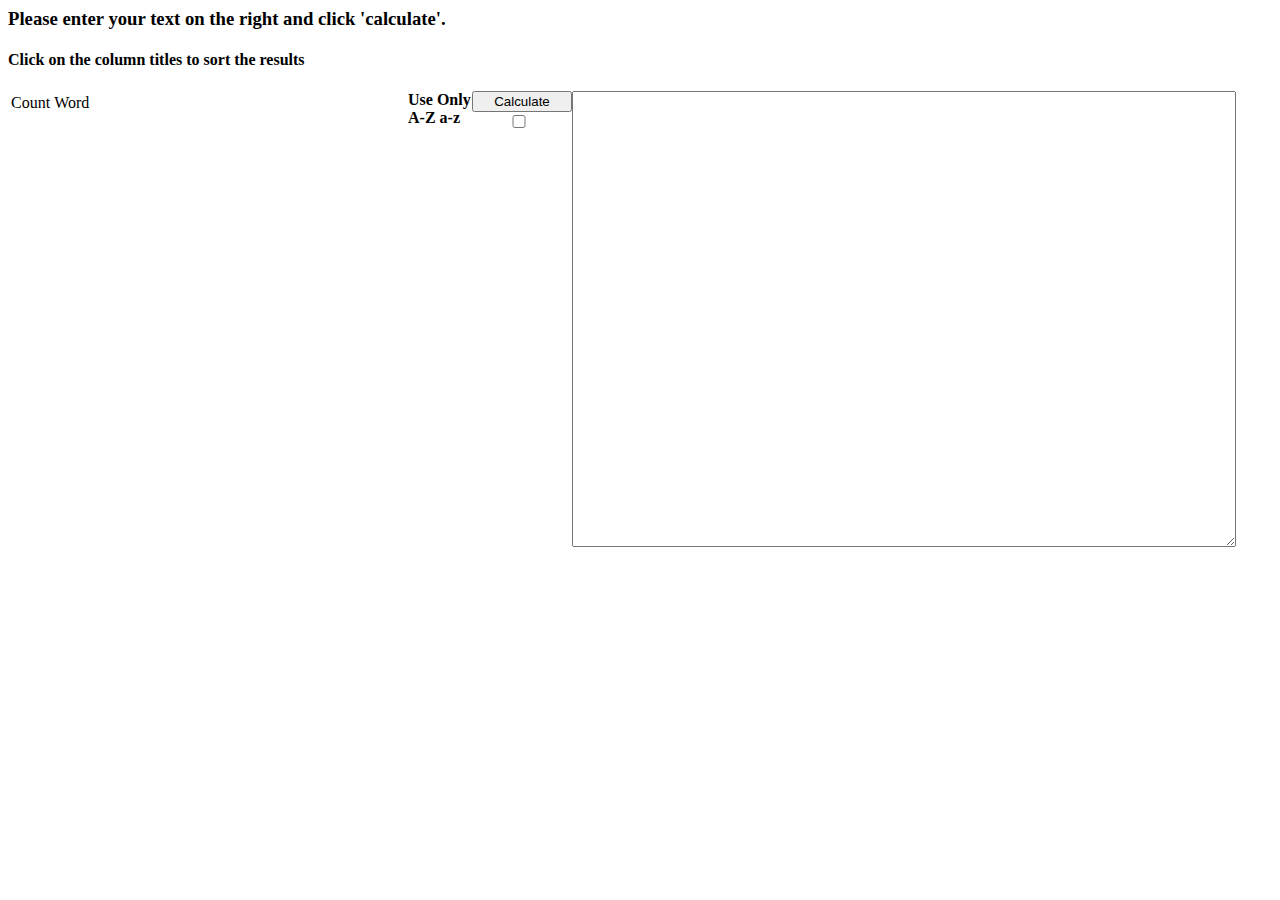
<file: index.html>
<html>

<head>
	 <script src="jquery-1.8.2.min.js"></script>
	 <script src="sorttable.js"></script>
</head>


<body>

	<div>
		<h3>Please enter your text on the right and click 'calculate'.</h3>
		<h4>Click on the column titles to sort the results<h4>
		
		<div style="float:left; display:inline; width:400">
			<table id="results" class="sortable">
				<tr><td>Count</td><td>Word</td></tr>
			</table>
		</div>

		<div style="float:right; display:inline; width:700">
			<textarea id="inputText" rows="30" cols="80"></textarea>
		</div>
		
		<button style="float:right; display:inline; width:100" type="button" onclick="calculate()">Calculate</button>
		<input style="float:right; display:inline; width:100" type="checkbox" id="AZOnly" value="AZOnly"> Use Only A-Z a-z<br>
	</div>

</body>

</html>

<script>

	

	function calculate(){
		
		var inputText = document.getElementById('inputText').value;
		
		//get array of words
		var inputs = inputText.split(" ");
		inputs = trimall(inputs);
		
		//prepare result object
		var results = {};
		
		//for each word in inputs add to the results count
		for (var x=0; x<inputs.length; x++){
			if (results[inputs[x]] == undefined){
				results[inputs[x]] = 1;
			}else{
				results[inputs[x]] = results[inputs[x]] + 1;
			}
		}
			
		writeResults(results);
	}
	
	function writeResults(results){
		var size = 0, key;
		for (key in this) {
			if (this.hasOwnProperty(key)) size++;
		}
		
		var x=0;
		var table = document.getElementById("results");
		table.innerHTML = "<tr><td>Count</td><td>Word</td></tr>";
		var rowCount = table.rows.length;
		
		for (x in results) {
		
			if (isClean(x)){
				
		
				var row = table.insertRow(rowCount);
				
				var cell1 = row.insertCell(0);
				cell1.innerHTML = x;
				
				var cell2 = row.insertCell(0);
				cell2.innerHTML = results[x];
			
				rowCount++;
			
			}
		}
		sorttable.makeSortable(table);
		var myTH = document.getElementsByTagName("th")[0];
		sorttable.innerSortFunction.apply(myTH, []);
	}
	
	//test against the checked filters
	function isClean(word){
		if ($('#AZOnly')[0].checked){
			if(!/^[a-zA-Z]+$/.test(word)){
				return false;
			}
		}
		return true;
	}
	
	//trim all strings of an arr
	function trimall(arr){
		for (var i = 0; i < arr.length; i++) {
			arr[i] = arr[i].trim();
		}
		return arr;
	}
	
	
</script>
</file>
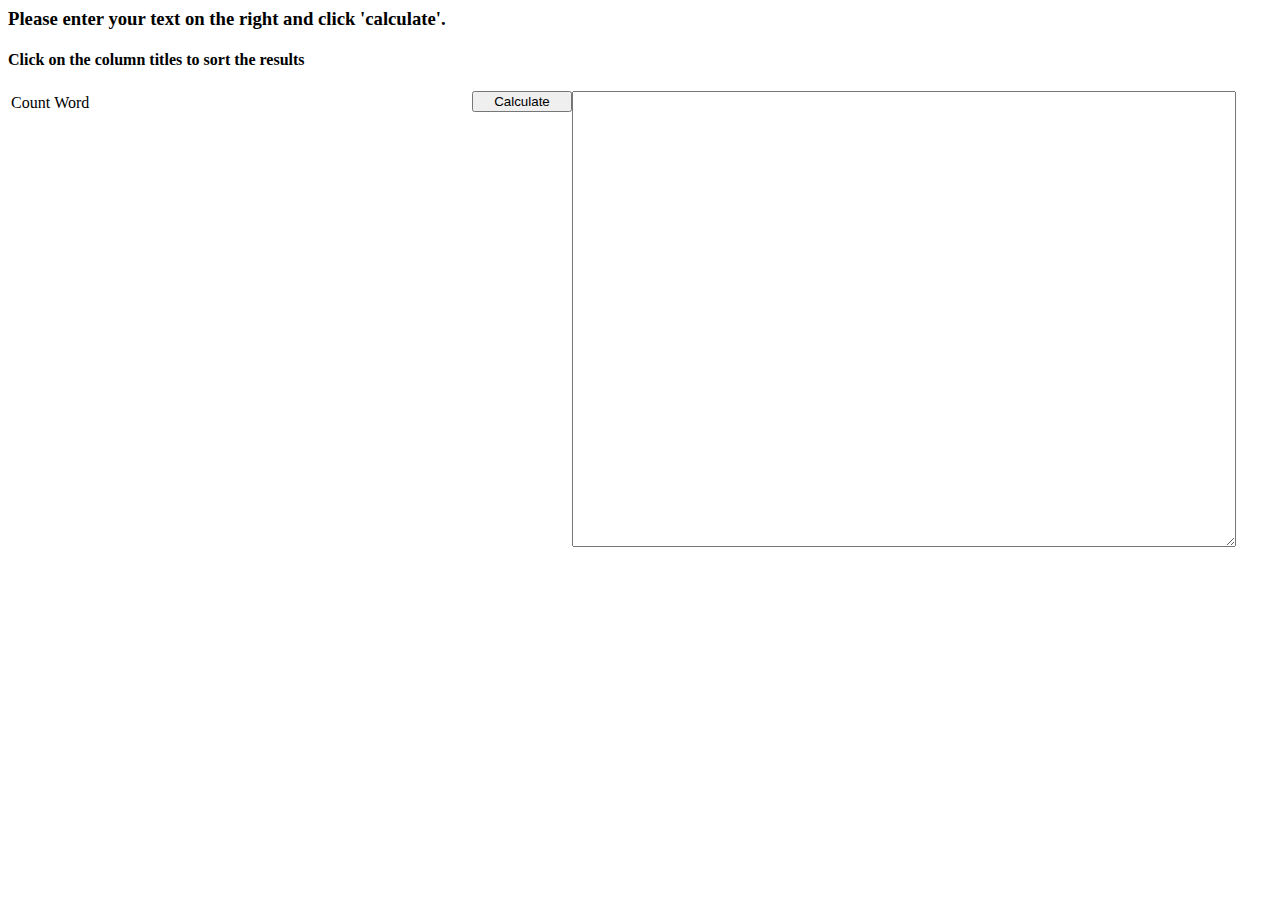
<file: public/index.html>
<html>

<head>
	 <script src="jquery-1.8.2.min.js"></script>
	 <script src="sorttable.js"></script>
</head>


<body>

	<div>
		<h3>Please enter your text on the right and click 'calculate'.</h3>
		<h4>Click on the column titles to sort the results<h4>
		
		<div style="float:left; display:inline; width:400">
			<table id="results" class="sortable">
				<tr><td>Count</td><td>Word</td></tr>
			</table>
		</div>

		<div style="float:right; display:inline; width:700">
			<textarea id="inputText" rows="30" cols="80"></textarea>
		</div>
		
		<button style="float:right; display:inline; width:100" type="button" onclick="calculate()">Calculate</button>

	</div>

</body>

</html>

<script>

	

	function calculate(){
		
		var inputText = document.getElementById('inputText').value;
		
		//get array of words
		var inputs = inputText.split(" ");
		inputs = trimall(inputs);
		
		//prepare result object
		var results = {};
		
		//for each word in inputs add to the results count
		for (var x=0; x<inputs.length; x++){
			if (results[inputs[x]] == undefined){
				results[inputs[x]] = 1;
			}else{
				results[inputs[x]] = results[inputs[x]] + 1;
			}
		}
			
		writeResults(results);
	}
	
	function writeResults(results){
		var size = 0, key;
		for (key in this) {
			if (this.hasOwnProperty(key)) size++;
		}
		
		var x=0;
		var table = document.getElementById("results");
		table.innerHTML = "<tr><td>Count</td><td>Word</td></tr>";
		var rowCount = table.rows.length;
		
		for (x in results) {
		
			if (isClean(x)){
				
		
				var row = table.insertRow(rowCount);
				
				var cell1 = row.insertCell(0);
				cell1.innerHTML = x;
				
				var cell2 = row.insertCell(0);
				cell2.innerHTML = results[x];
			
				rowCount++;
			
			}
		}
		sorttable.makeSortable(table);
		var myTH = document.getElementsByTagName("th")[0];
		sorttable.innerSortFunction.apply(myTH, []);
	}
	
	//Test for letters only
	function isClean(word){
		return /^[a-zA-Z]+$/.test(word);
	}
	
	//trim all strings of an arr
	function trimall(arr){
		for (var i = 0; i < arr.length; i++) {
			arr[i] = arr[i].trim();
		}
		return arr;
	}
	
	
</script>
</file>
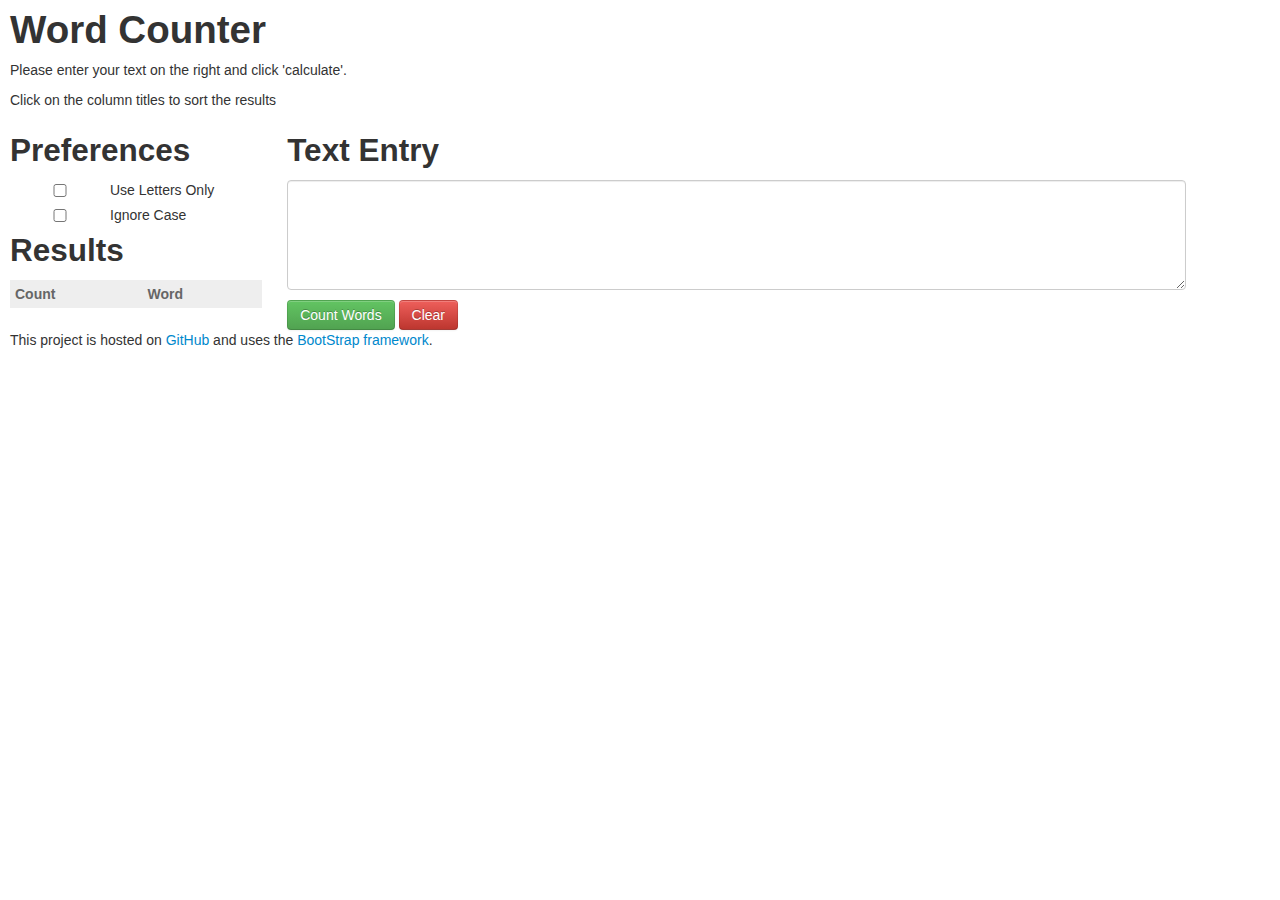
<file: wordCounter/index.html>
<!doctype html>
<html>

<head>

	<title>Word Counter</title>
	
	<link rel="stylesheet" type="text/css" href="css/bootstrap.css" />
	<link rel="stylesheet" type="text/css" href="css/main.css" />
	
</head>

<body>

	<header>
		
		<h1>Word Counter</h1>
		
	</header>
	
	<div id="content">
		
		<p>Please enter your text on the right and click 'calculate'.</p>
		
		<p>Click on the column titles to sort the results</p>
		
		<div id="preferences">
			
			<h2>Preferences</h2>
			
			<fieldset>
				<label class="checkbox">
					Use Letters Only <input type="checkbox" id="PrefAZOnly" value="PrefAZOnly">
				</label>
				<label class="checkbox">
					Ignore Case <input type="checkbox" id="PrefIgnoreCase" value="PrefIgnoreCase">
				</label>
			</fieldset>
			
		</div><!-- #preferences -->
		
		<div id="textentry">
			
			<h2>Text Entry</h2>
			
			<textarea id="inputText"></textarea>
			
			<div class="clearfix"></div>
			
			<button class="btn btn-success" type="button" onclick="countWords()">Count Words</button>
			<button class="btn btn-danger" type="button" onclick="clearInput()">Clear</button>
			
		</div>
		
		<div id="results">
			
			<h2>Results</h2>
			
			<table id="word-count-results" class="table  table-condensed sortable">
				<thead>
					<tr>
						<th>Count</th>
						<th>Word</th>
					</tr>
				</thead>
				<tbody>
				</tbody>
			</table>
		</div><!-- #results -->
		
	</div><!-- #content -->
		
	<footer>
		This project is hosted on <a href="https://github.com/hughht5/TextTools">GitHub</a> and uses the <a href="http://twitter.github.com/bootstrap/">BootStrap framework</a>.
	</footer>
	
	<script src="js/jquery-1.8.2.min.js"></script>
	<script src="js/sorttable.js"></script>
	<script src="js/wordCounter.js" ></script>

</body>

</html>
</file>
<file: wordCounter/css/main.css>
body {
	margin: 10px;
}

div#content {
	/*border: 3px solid red;*/
}

div#textentry {
	/*border: 3px solid green;*/
	display: inline;
	float: right;
	width: 78%;
}

div#preferences {
	/*border: 3px solid orange;*/
	width: 20%;
	float: left;
}

div#results {
	/*border: 3px solid cyan;*/
	width: 20%;
	margin-top: 10px;
}

footer {
	clear: both;
}

/* Sortable tables */
table.sortable thead {
    background-color:#eee;
    color:#666666;
    font-weight: bold;
    cursor: default;
}

div#textentry textarea {
	width: 90%;
	height: 100px;
}

div#preferences input,
div#preferences button {
	display: inline;
	width: 100px;
}
</file>
